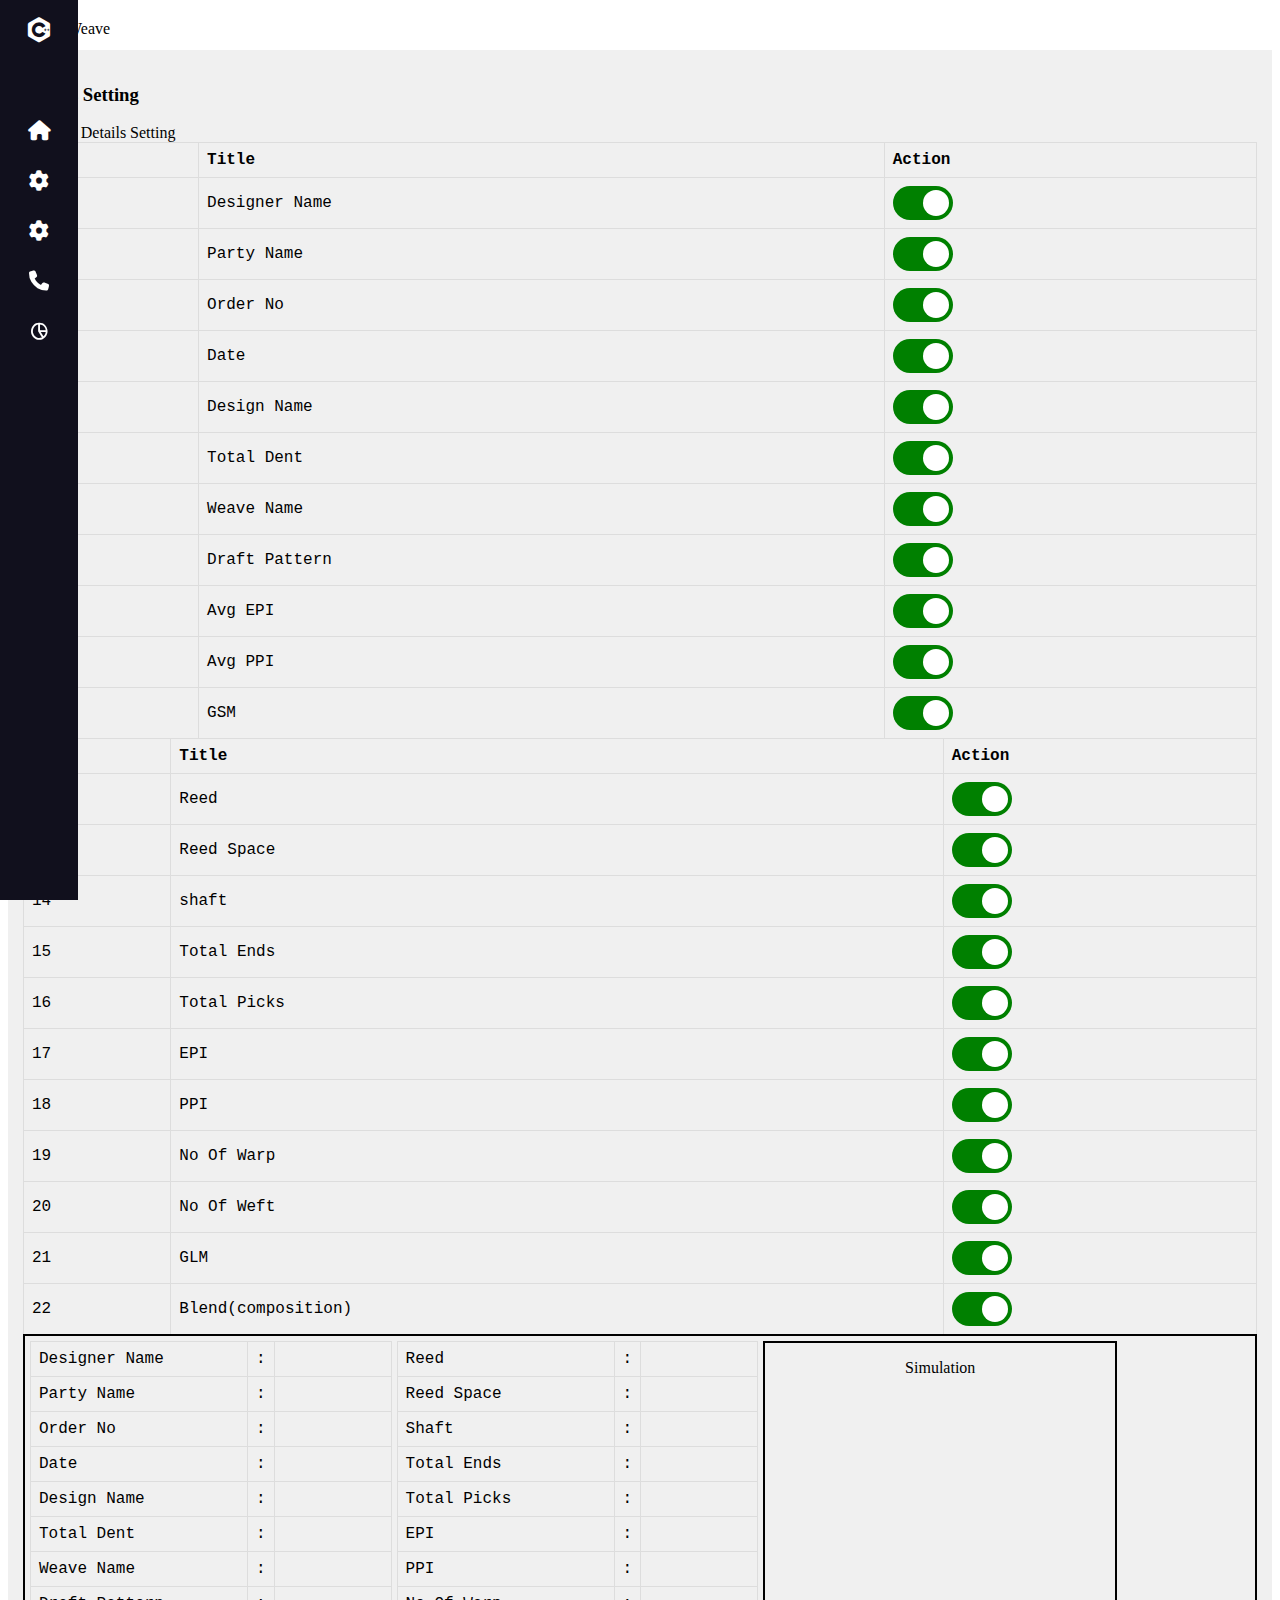
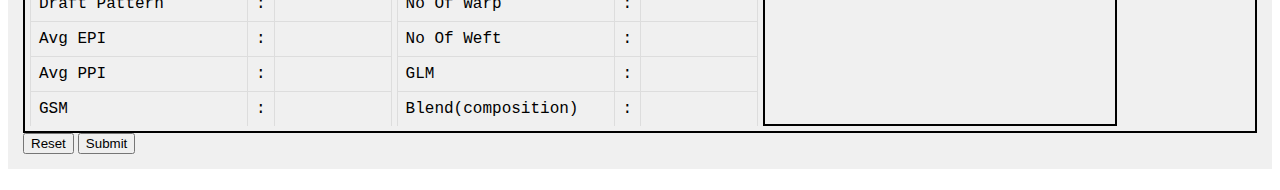
<file: details-setting.html>
<!DOCTYPE html>
<html lang="en">

<head>
    <meta charset="UTF-8" />
    <meta name="viewport" content="width=device-width, initial-scale=1.0" />
    <link rel="icon" type="image/x-icon" href="maxweavefev.ico" />
    <link rel="stylesheet" href="https://cdnjs.cloudflare.com/ajax/libs/font-awesome/6.4.0/css/all.min.css" />
    <link href="https://unpkg.com/boxicons@2.0.7/css/boxicons.min.css" rel="stylesheet" />

    <link rel="stylesheet" href="css/sidebar.css" />
    <link rel="stylesheet" href="css/details-setting.css" />
    <link rel="stylesheet" href="css/table.css" />
    <link rel="stylesheet" href="css/switch.css" />
    <title>Profile</title>
</head>

<body>
    <script src="details-setting.js" defer></script>
    <div class="details-setting">
        <div class="sidebar close">
            <div class="logo-details">
                <i class='bx bxl-c-plus-plus'></i>
                <span class="logo_name">Max Weave</span>
            </div>
            <ul class="nav-links">
                <li>
                    <a href="/" class="text-black">
                        <i class="fa-solid fa-home"></i>
                        <span class="link_name">Home</span>
                    </a>
                </li>
                <li>
                    <div class="iocn-link">
                        <a href="#">
                            <i class='fa-solid fa-cog'></i>
                            <span class="link_name">Account</span>
                        </a>
                        <i class='bx bxs-chevron-down arrow'></i>
                    </div>
                    <ul class="sub-menu">
                        <li><a class="link_name">Account</a></li>
                        <li><a href="profile.html">Profile</a></li>
                        <li><a href="subscription.html">Subscription</a></li>
                        <li><a href="devices.html">Device</a></li>
                    </ul>
                </li>
                <li>
                    <div class="iocn-link">
                        <a href="#">
                            <i class='fa-solid fa-cog'></i>
                            <span class="link_name">Setting</span>
                        </a>
                        <i class='bx bxs-chevron-down arrow'></i>
                    </div>
                    <ul class="sub-menu">
                        <li><a class="link_name">Design Setting</a></li>
                        <li><a href="general-setting.html">Genaral</a></li>
                        <li><a href="layoutsetting.html">Layout</a></li>
                        <li><a class="link_name">Data Sheets</a></li>
                        <li><a href="title.html">Title</a></li>
                        <li><a href="details-setting.html">Details</a></li>
                        <li><a href="simulation-setting.html">Simulation</a></li>
                        <li><a href="warp-weft-pattern.html">Warp/Weft Pattern</a></li>
                    </ul>
                </li>
                <li>
                    <div class="iocn-link">
                        <a href="#">
                            <i class='fa-solid fa-phone'></i>
                            <span class="link_name">Supports</span>
                        </a>
                        <i class='bx bxs-chevron-down arrow'></i>
                    </div>
                    <ul class="sub-menu">
                        <li><a class="link_name" href="#">Supports</a></li>
                        <li><a href="#">create supports</a></li>
                    </ul>
                </li>
                <li>
                    <a href="#">
                        <i class='bx bx-pie-chart-alt-2'></i>
                        <span class="link_name">Store</span>
                    </a>
                    <ul class="sub-menu blank">
                        <li><a class="link_name" href="#">Store</a></li>
                    </ul>
                </li>

                <li>
                    <div class="profile-details">
                        <div class="profile-content">
                            <!-- <img src="image/profile.jpg" alt="profileImg"> -->
                        </div>
                        <div class="name-job">
                            <div class="profile_name">User Name</div>
                        </div>
                        <i class='bx bx-log-out'></i>
                    </div>
                </li>
        </div>
        <div class="right">
            <div class="navbar">
                <header>
                    <nav>
                        <i class="fa fa-bars icon"></i>
                        <span>Max Weave</span>
                    </nav>
                </header>
            </div>


            <div class="page-content">
                <div class="page-heading">
                    <h3>Details Setting</h3>
                </div>
                <div class="breadcrumb">
                    <span>Setting / Details Setting</span>
                </div>
                <div class="contents">
                    <div>
                        <table>
                            <tr>
                                <th>No</th>
                                <th>Title</th>
                                <th>Action</th>
                            </tr>
                            <tr>
                                <td>1</td>
                                <td>Designer Name</td>
                                <td> <label class="switch">
                                        <input type="checkbox" id="cbdesigner-name" checked>
                                        <span class="slider round"></span>
                                    </label></td>
                            </tr>
                            <tr>
                                <td>2</td>
                                <td>Party Name</td>
                                <td> <label class="switch">
                                        <input type="checkbox" id="cbparty-name" checked>
                                        <span class="slider round"></span>
                                    </label>
                                </td>
                            </tr>

                            <tr>
                                <td>3</td>
                                <td>Order No</td>
                                <td>
                                    <label class="switch">
                                        <input type="checkbox" id="cborder-no" checked>
                                        <span class="slider round"></span>
                                    </label>
                                </td>
                            </tr>
                            <tr>
                                <td>4</td>
                                <td>Date</td>
                                <td>
                                    <label class="switch">
                                        <input type="checkbox" id="cbdate" checked>
                                        <span class="slider round"></span>
                                    </label>
                                </td>
                            </tr>
                            <tr>
                                <td>5</td>
                                <td>Design Name</td>
                                <td>
                                    <label class="switch">
                                        <input type="checkbox" id="cbdesign-name" checked>
                                        <span class="slider round"></span>
                                    </label>
                                </td>
                            </tr>
                            <tr>
                                <td>6</td>
                                <td>Total Dent</td>
                                <td>
                                    <label class="switch">
                                        <input type="checkbox" id="cbtotal-dent" checked>
                                        <span class="slider round"></span>
                                    </label>
                                </td>
                            </tr>
                            <tr>
                                <td>7</td>
                                <td>Weave Name</td>
                                <td>
                                    <label class="switch">
                                        <input type="checkbox" id="cbweave-name" checked>
                                        <span class="slider round"></span>
                                    </label>
                                </td>
                            </tr>
                            <tr>
                                <td>8</td>
                                <td>Draft Pattern</td>
                                <td>
                                    <label class="switch">
                                        <input type="checkbox" id="cbdraft-pattern" checked>
                                        <span class="slider round"></span>
                                    </label>
                                </td>
                            </tr>
                            <tr>
                                <td>9</td>
                                <td>Avg EPI</td>
                                <td>
                                    <label class="switch">
                                        <input type="checkbox" id="cbavg-EPI" checked>
                                        <span class="slider round"></span>
                                    </label>
                                </td>
                            </tr>
                            <tr>
                                <td>10</td>
                                <td>Avg PPI</td>
                                <td>
                                    <label class="switch">
                                        <input type="checkbox" id="cbavg-PPI" checked>
                                        <span class="slider round"></span>
                                    </label>
                                </td>
                            </tr>
                            <tr>
                                <td>11</td>
                                <td>GSM</td>
                                <td>
                                    <label class="switch">
                                        <input type="checkbox" id="cbgsm" checked>
                                        <span class="slider round"></span>
                                    </label>
                                </td>
                            </tr>
                        </table>
                    </div>
                    <div>
                        <table>
                            <tr>
                                <th>No</th>
                                <th>Title</th>
                                <th>Action</th>
                            </tr>
                            <tr>
                                <td>12</td>
                                <td>Reed</td>
                                <td> <label class="switch">
                                        <input type="checkbox" id="cbreed" checked>
                                        <span class="slider round"></span>
                                    </label></td>
                            </tr>
                            <tr>
                                <td>13</td>
                                <td>Reed Space</td>
                                <td> <label class="switch">
                                        <input type="checkbox" id="cbreed-space" checked>
                                        <span class="slider round"></span>
                                    </label>
                                </td>
                            </tr>

                            <tr>
                                <td>14</td>
                                <td>shaft</td>
                                <td>
                                    <label class="switch">
                                        <input type="checkbox" id="cbshaft" checked>
                                        <span class="slider round"></span>
                                    </label>
                                </td>
                            </tr>
                            <tr>
                                <td>15</td>
                                <td>Total Ends</td>
                                <td>
                                    <label class="switch">
                                        <input type="checkbox" id="cbtotal-ends" checked>
                                        <span class="slider round"></span>
                                    </label>
                                </td>
                            </tr>
                            <tr>
                                <td>16</td>
                                <td>Total Picks</td>
                                <td>
                                    <label class="switch">
                                        <input type="checkbox" id="cbtotal-picks" checked>
                                        <span class="slider round"></span>
                                    </label>
                                </td>
                            </tr>
                            <tr>
                                <td>17</td>
                                <td>EPI</td>
                                <td>
                                    <label class="switch">
                                        <input type="checkbox" id="cbepi" checked>
                                        <span class="slider round"></span>
                                    </label>
                                </td>
                            </tr>
                            <tr>
                                <td>18</td>
                                <td>PPI</td>
                                <td>
                                    <label class="switch">
                                        <input type="checkbox" id="cbppi" checked>
                                        <span class="slider round"></span>
                                    </label>
                                </td>
                            </tr>
                            <tr>
                                <td>19</td>
                                <td>No Of Warp</td>
                                <td>
                                    <label class="switch">
                                        <input type="checkbox" id="cbno-of-warp" checked>
                                        <span class="slider round"></span>
                                    </label>
                                </td>
                            </tr>
                            <tr>
                                <td>20</td>
                                <td>No Of Weft</td>
                                <td>
                                    <label class="switch">
                                        <input type="checkbox" id="cbno-of-weft" checked>
                                        <span class="slider round"></span>
                                    </label>
                                </td>
                            </tr>
                            <tr>
                                <td>21</td>
                                <td>GLM</td>
                                <td>
                                    <label class="switch">
                                        <input type="checkbox" id="cbglm" checked>
                                        <span class="slider round"></span>
                                    </label>
                                </td>
                            </tr>
                            <tr>
                                <td>22</td>
                                <td>Blend(composition)</td>
                                <td>
                                    <label class="switch">
                                        <input type="checkbox" id="cbblend" checked>
                                        <span class="slider round"></span>
                                    </label>
                                </td>
                            </tr>
                        </table>
                    </div>
                    <div class="preview">
                        <div>
                            <table class="print-details-table-container">
                                <tr class="designer-name">
                                    <td class="data-cell">Designer Name</td>
                                    <td>:</td>
                                    <td class="data-cell"></td>
                                </tr>
                                <tr class="party-name">
                                    <td class="data-cell">Party Name</td>
                                    <td>:</td>
                                    <td class="data-cell"></td>
                                </tr>
                                <tr class="order-no">
                                    <td class="data-cell">Order No</td>
                                    <td>:</td>
                                    <td class="data-cell"></td>
                                </tr>
                                <tr class="date">
                                    <td class="data-cell">Date</td>
                                    <td>:</td>
                                    <td class="data-cell"></td>
                                </tr>
                                <tr class="design-name">
                                    <td class="data-cell">Design Name</td>
                                    <td>:</td>
                                    <td class="data-cell"></td>
                                </tr>
                                <tr class="total-dent">
                                    <td class="data-cell">Total Dent</td>
                                    <td>:</td>
                                    <td class="data-cell"></td>
                                </tr>
                                <tr class="weave-name">
                                    <td class="data-cell">Weave Name</td>
                                    <td>:</td>
                                    <td class="data-cell"></td>
                                </tr>
                                <tr class="draft-pattern">
                                    <td class="data-cell">Draft Pattern</td>
                                    <td>:</td>
                                    <td class="data-cell"></td>
                                </tr>
                                <tr class="avg-EPI">
                                    <td class="data-cell">Avg EPI</td>
                                    <td>:</td>
                                    <td class="data-cell"></td>
                                </tr>
                                <tr class="avg-PPI">
                                    <td class="data-cell">Avg PPI</td>
                                    <td>:</td>
                                    <td class="data-cell"></td>
                                </tr>
                                <tr class="gsm">
                                    <td class="data-cell">GSM</td>
                                    <td>:</td>
                                    <td class="data-cell"></td>
                                </tr>
                        </table>
                        </div>

                        <div>
                            <table class="print-details-table-container">
                                    <tr class="reed">
                                        <td class="data-cell">Reed</td>
                                        <td>:</td>
                                        <td class="data-cell"></td>
                                    </tr>
                                    <tr class="reed-space">
                                        <td class="data-cell">Reed Space</td>
                                        <td>:</td>
                                        <td class="data-cell"></td>
                                    </tr>
                                    <tr class="shaft">
                                        <td class="data-cell">Shaft</td>
                                        <td>:</td>
                                        <td class="data-cell"></td>
                                    </tr>
                                    <tr class="total-ends">
                                        <td class="data-cell">Total Ends</td>
                                        <td>:</td>
                                        <td class="data-cell"></td>
                                    </tr>
                                    <tr class="total-picks">
                                        <td class="data-cell">Total Picks</td>
                                        <td>:</td>
                                        <td class="data-cell"></td>
                                    </tr>
                                    <tr class="epi">
                                        <td class="data-cell">EPI</td>
                                        <td>:</td>
                                        <td class="data-cell"></td>
                                    </tr>
                                    <tr class="ppi">
                                        <td class="data-cell">PPI</td>
                                        <td>:</td>
                                        <td class="data-cell"></td>
                                    </tr>
                                    <tr class="no-of-warp">
                                        <td class="data-cell">No Of Warp</td>
                                        <td>:</td>
                                        <td class="data-cell"></td>
                                    </tr>
                                    <tr class="no-of-weft">
                                        <td class="data-cell">No Of Weft</td>
                                        <td>:</td>
                                        <td class="data-cell"></td>
                                    </tr>
                                    <tr class="glm">
                                        <td class="data-cell">GLM</td>
                                        <td>:</td>
                                        <td class="data-cell"></td>
                                    </tr>
                                    <tr class="blend">
                                        <td class="data-cell"> Blend(composition)</td>
                                        <td>:</td>
                                        <td class="data-cell"></td>
                                    </tr>
                            </table>
                        </div>
                        <div class="simulation">
                            <p>Simulation</p>
                        </div>

                    </div>
                </div>
                <div class="button">
                    <button type="button">Reset</button>
                    <button type="button">Submit</button>
                </div>
            </div>
        </div>
    </div>
</body>

</html>
</file>
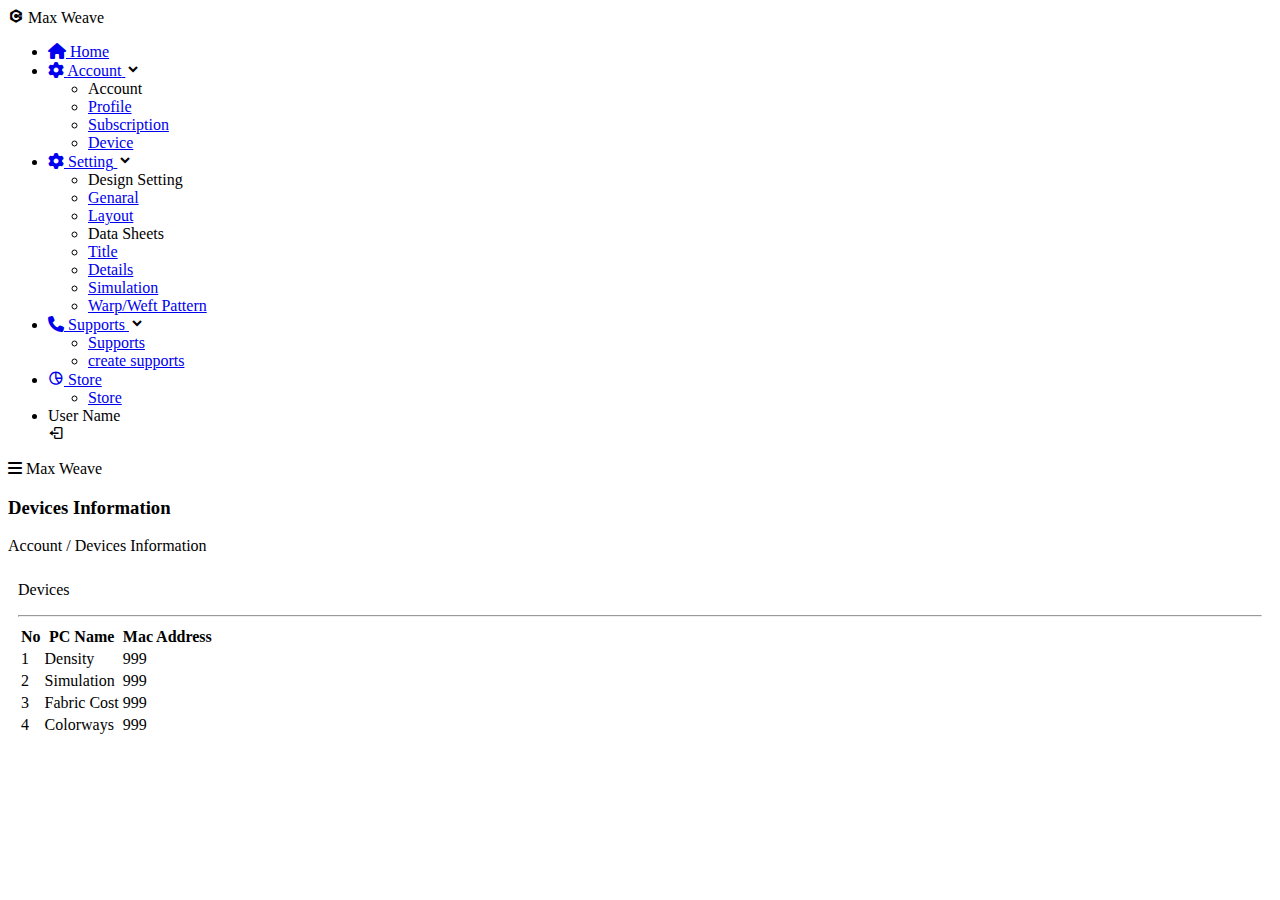
<file: devices.html>
<!DOCTYPE html>
<html lang="en">

<head>
    <meta charset="UTF-8" />
    <meta name="viewport" content="width=device-width, initial-scale=1.0" />
    <link rel="icon" type="image/x-icon" href="maxweavefev.ico" />
    <link rel="stylesheet" href="https://cdnjs.cloudflare.com/ajax/libs/font-awesome/6.4.0/css/all.min.css" />
    <link href="https://unpkg.com/boxicons@2.0.7/css/boxicons.min.css" rel="stylesheet" />
    <link rel="stylesheet" href="css/profile.css" />
    <title>Profile</title>
</head>

<body>
    <script src="sidebar.js" defer></script>
    <div class="profile">
        <div class="sidebar close">
            <div class="logo-details">
                <i class='bx bxl-c-plus-plus'></i>
                <span class="logo_name">Max Weave</span>
            </div>
            <ul class="nav-links">
                <li>
                    <a href="/" class="text-black">
                        <i class="fa-solid fa-home"></i>
                        <span class="link_name">Home</span>
                    </a>
                </li>
                <li>
                    <div class="iocn-link">
                        <a href="#">
                            <i class='fa-solid fa-cog'></i>
                            <span class="link_name">Account</span>
                        </a>
                        <i class='bx bxs-chevron-down arrow'></i>
                    </div>
                    <ul class="sub-menu">
                        <li><a class="link_name">Account</a></li>
                        <li><a href="profile.html">Profile</a></li>
                        <li><a href="subscription.html">Subscription</a></li>
                        <li><a href="devices.html">Device</a></li>
                    </ul>
                </li>
                <li>
                    <div class="iocn-link">
                        <a href="#">
                            <i class='fa-solid fa-cog'></i>
                            <span class="link_name">Setting</span>
                        </a>
                        <i class='bx bxs-chevron-down arrow'></i>
                    </div>
                    <ul class="sub-menu">
                        <li><a class="link_name">Design Setting</a></li>
                        <li><a href="general-setting.html">Genaral</a></li>
                        <li><a href="layoutsetting.html">Layout</a></li>
                        <li><a class="link_name">Data Sheets</a></li>
                        <li><a href="title.html">Title</a></li>
                        <li><a href="details-setting.html">Details</a></li>
                        <li><a href="simulation-setting.html">Simulation</a></li>
                        <li><a href="warp-weft-pattern.html">Warp/Weft Pattern</a></li>
                    </ul>
                </li>
                <li>
                    <div class="iocn-link">
                        <a href="#">
                            <i class='fa-solid fa-phone'></i>
                            <span class="link_name">Supports</span>
                        </a>
                        <i class='bx bxs-chevron-down arrow'></i>
                    </div>
                    <ul class="sub-menu">
                        <li><a class="link_name" href="#">Supports</a></li>
                        <li><a href="#">create supports</a></li>
                    </ul>
                </li>
                <li>
                    <a href="#">
                        <i class='bx bx-pie-chart-alt-2'></i>
                        <span class="link_name">Store</span>
                    </a>
                    <ul class="sub-menu blank">
                        <li><a class="link_name" href="#">Store</a></li>
                    </ul>
                </li>

                <li>
                    <div class="profile-details">
                        <div class="profile-content">
                            <!-- <img src="image/profile.jpg" alt="profileImg"> -->
                        </div>
                        <div class="name-job">
                            <div class="profile_name">User Name</div>
                        </div>
                        <i class='bx bx-log-out'></i>
                    </div>
                </li>
        </div>
        <div class="right">
            <div class="navbar">
                <header>
                    <nav>
                        <i class="fa fa-bars icon"></i>
                        <span>Max Weave</span>
                    </nav>
                </header>
            </div>


            <div class="page-content">
                <div class="page-heading">
                    <h3>Devices Information</h3>
                </div>
                <div class="breadcrumb">
                    <span>Account / Devices Information</span>
                </div>
                <div class="contents">
                    <p>Devices</p>
                    <hr />
                    <table>
                        <tr>
                            <th>No</th>
                            <th>PC Name</th> 
                            <th>Mac Address</th>
                        </tr>
                        <tr>
                            <td>1</td>
                            <td>Density</td>
                            <td>999</td>
                        </tr>
                        <tr>
                            <td>2</td>
                            <td>Simulation</td>
                            <td>999</td>
                        </tr>
                        <tr>
                            <td>3</td>
                            <td>Fabric Cost</td>
                            <td>999</td>
                        </tr>
                        <tr>
                            <td>4</td>
                            <td>Colorways</td>
                            <td>999</td>
                        </tr>
                    </table>
                </div>
            </div>
        </div>
    </div>
</body>

</html>
</file>
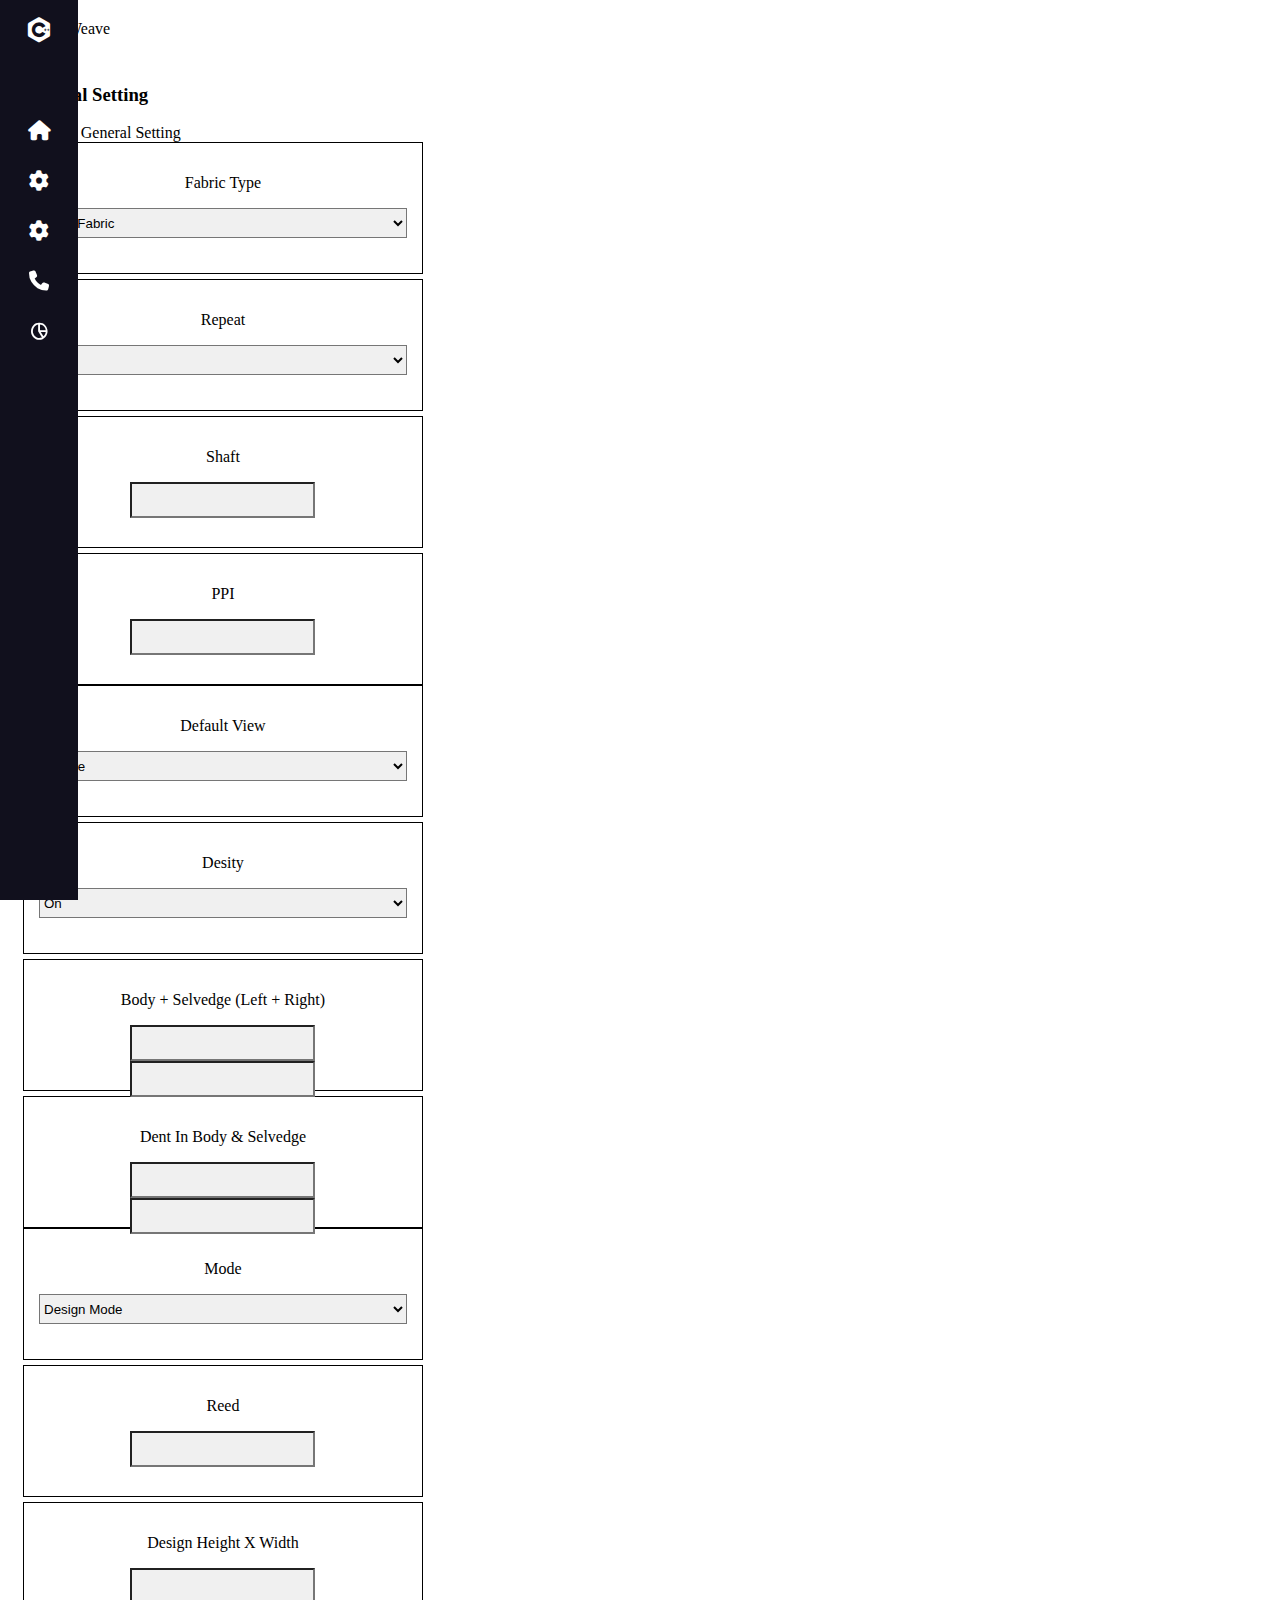
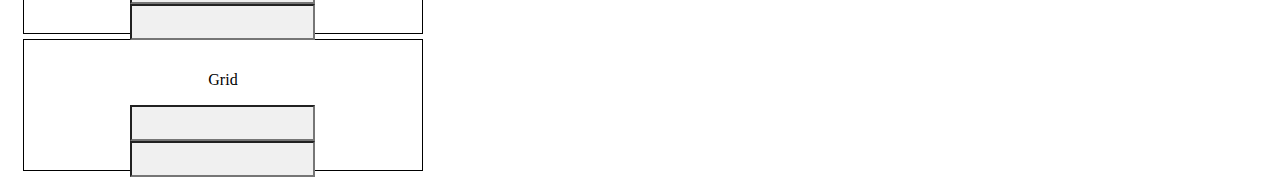
<file: general-setting.html>
<!DOCTYPE html>
<html lang="en">

<head>
    <meta charset="UTF-8" />
    <meta name="viewport" content="width=device-width, initial-scale=1.0" />
    <link rel="icon" type="image/x-icon" href="maxweavefev.ico" />
    <link rel="stylesheet" href="https://cdnjs.cloudflare.com/ajax/libs/font-awesome/6.4.0/css/all.min.css" />
    <link href="https://unpkg.com/boxicons@2.0.7/css/boxicons.min.css" rel="stylesheet" />

    <link rel="stylesheet" href="css/sidebar.css" />
    <link rel="stylesheet" href="css/general-setting.css" />
    <title>Profile</title>
</head>

<body>
    <script src="sidebar.js" defer></script>
    <div class="general-setting">
        <div class="sidebar close">
            <div class="logo-details">
                <i class='bx bxl-c-plus-plus'></i>
                <span class="logo_name">Max Weave</span>
            </div>
            <ul class="nav-links">
                <li>
                    <a href="/" class="text-black">
                        <i class="fa-solid fa-home"></i>
                        <span class="link_name">Home</span>
                    </a>
                </li>
                <li>
                    <div class="iocn-link">
                        <a href="#">
                            <i class='fa-solid fa-cog'></i>
                            <span class="link_name">Account</span>
                        </a>
                        <i class='bx bxs-chevron-down arrow'></i>
                    </div>
                    <ul class="sub-menu">
                        <li><a class="link_name">Account</a></li>
                        <li><a href="profile.html">Profile</a></li>
                        <li><a href="subscription.html">Subscription</a></li>
                        <li><a href="devices.html">Device</a></li>
                    </ul>
                </li>
                <li>
                    <div class="iocn-link">
                        <a href="#">
                            <i class='fa-solid fa-cog'></i>
                            <span class="link_name">Setting</span>
                        </a>
                        <i class='bx bxs-chevron-down arrow'></i>
                    </div>
                    <ul class="sub-menu">
                        <li><a class="link_name">Design Setting</a></li>
                        <li><a href="general-setting.html">Genaral</a></li>
                        <li><a href="layoutsetting.html">Layout</a></li>
                        <li><a class="link_name">Data Sheets</a></li>
                        <li><a href="title.html">Title</a></li>
                        <li><a href="details-setting.html">Details</a></li>
                        <li><a href="simulation-setting.html">Simulation</a></li>
                        <li><a href="warp-weft-pattern.html">Warp/Weft Pattern</a></li>
                    </ul>
                </li>
                <li>
                    <div class="iocn-link">
                        <a href="#">
                            <i class='fa-solid fa-phone'></i>
                            <span class="link_name">Supports</span>
                        </a>
                        <i class='bx bxs-chevron-down arrow'></i>
                    </div>
                    <ul class="sub-menu">
                        <li><a class="link_name" href="#">Supports</a></li>
                        <li><a href="#">create supports</a></li>
                    </ul>
                </li>
                <li>
                    <a href="#">
                        <i class='bx bx-pie-chart-alt-2'></i>
                        <span class="link_name">Store</span>
                    </a>
                    <ul class="sub-menu blank">
                        <li><a class="link_name" href="#">Store</a></li>
                    </ul>
                </li>

                <li>
                    <div class="profile-details">
                        <div class="profile-content">
                            <!-- <img src="image/profile.jpg" alt="profileImg"> -->
                        </div>
                        <div class="name-job">
                            <div class="profile_name">User Name</div>
                        </div>
                        <i class='bx bx-log-out'></i>
                    </div>
                </li>
        </div>
        <div class="right">
            <div class="navbar">
                <header>
                    <nav>
                        <i class="fa fa-bars icon"></i>
                        <span>Max Weave</span>
                    </nav>
                </header>
            </div>


            <div class="page-content">
                <div class="page-heading">
                    <h3>General Setting</h3>
                </div>
                <div class="breadcrumb">
                    <span>Setting / General Setting</span>
                </div>
                <form id="setting-design-general-form">
                <div class="contents" style="width: 1200px;">
                    <div class="flex-width">
                        <div class="box align-center">
                            <p>Fabric Type</p>
                            <select class="select-decorder">
                                <option>Plain Fabric</option>
                            </select>
                        </div>
                        <div class="box align-center margintop">
                            <p>Repeat</p>
                            <select class="select-decorder">
                                <option>On</option>
                                <option>Off</option>
                            </select>
                            <!-- <input type="number" min="0" name="design-height" id="design-height"> -->
                            <!-- <input type="number" min="0" name="design-width" id="design-width"> -->
                        </div>
                        <div class="grid box align-center margintop">
                            <p>Shaft</p>
                            <input class="input-decorder"/>
                            
                        </div>
                        <div class="default-view box align-center margintop">
                            <p>PPI</p>
                            <input class="input-decorder"/>
                        </div>
                    </div>
                    <div class="flex-width">
                        <div class="design-h-w  box align-center">
                            <p>Default View</p>
                            <select class="select-decorder">
                                <option>Weave</option>
                            </select>
                        </div>
                        <div class="design-h-w box align-center margintop">
                            <p>Desity</p>
                            <select class="select-decorder">
                                <option>On</option>
                                <option>Off</option>
                            </select>
                        </div>
                        <div class="box align-center margintop">
                            <p>Body + Selvedge (Left + Right)</p>
                            <input class="input-decorder"/>
                            <input class="input-decorder"/>                            
                        </div>
                        <div class="box align-center margintop">
                            <p>Dent In Body & Selvedge</p>
                            <input class="input-decorder"/>
                            <input class="input-decorder"/>
                        </div>
                    </div>
                    <div class="flex-width">
                        <div class="box align-center">
                            <p>Mode</p>
                            <select class="select-decorder">
                                <option>Design Mode</option>
                            </select>

                        </div>
                        <div class="box align-center margintop">
                            <p>Reed</p>
                            <input class="input-decorder"/>
                        </div>
                        <div class="box align-center margintop">
                            <p>Design Height X Width</p>
                            <input class="input-decorder"/>
                            <input class="input-decorder"/>
                        </div>
                        <div class="box align-center margintop">
                            <p>Grid</p>
                            <input class="input-decorder"/>
                            <input class="input-decorder"/>
                        </div>
                    </div>
                </div>
                </form>
                <!-- <div class="button">
                    <button type="button">Reset</button>                    
                    <button type="button">Submit</button>                    
                </div> -->
            </div>
        </div>

    </div>
</body>

</html>
</file>
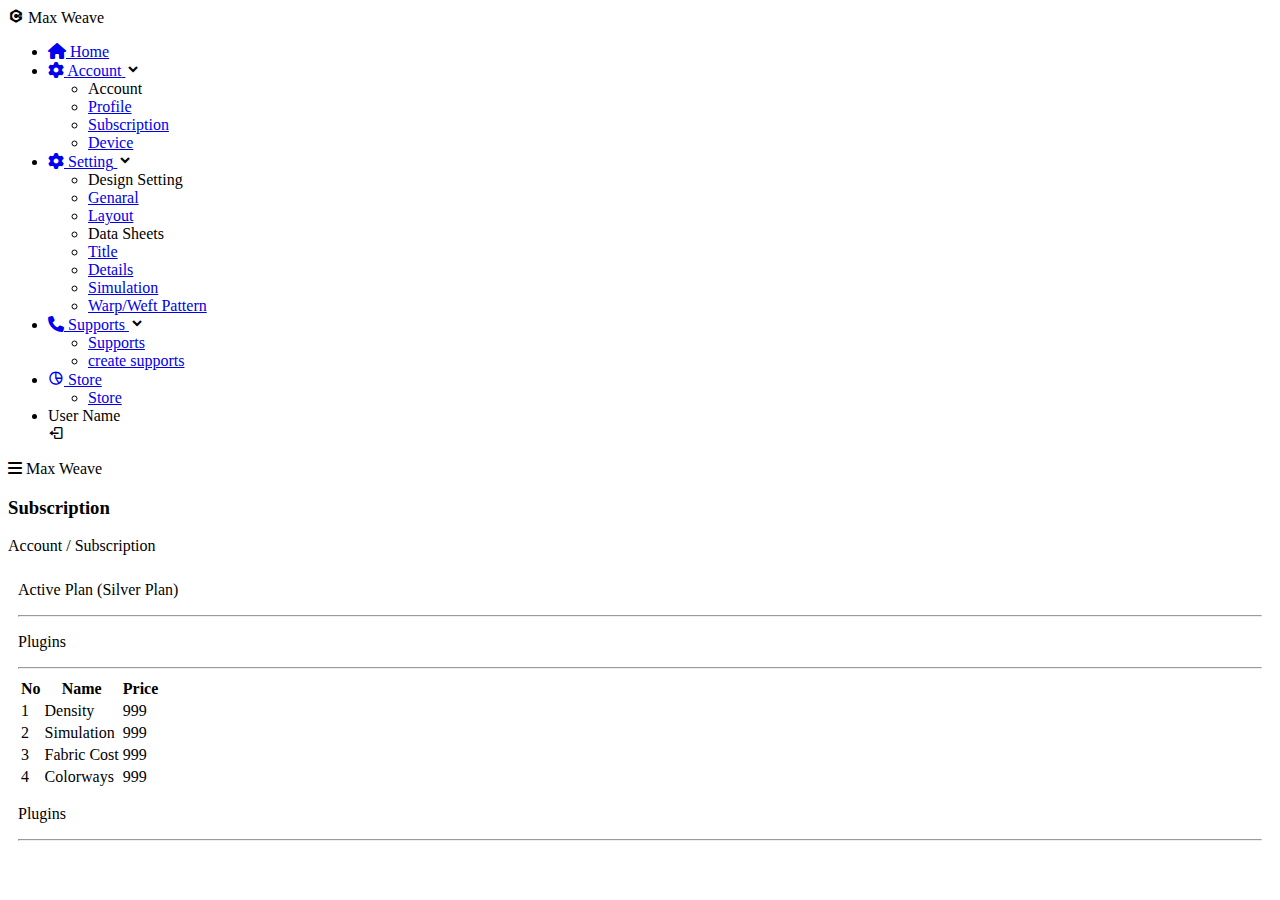
<file: subscription.html>
<!DOCTYPE html>
<html lang="en">

<head>
    <meta charset="UTF-8" />
    <meta name="viewport" content="width=device-width, initial-scale=1.0" />
    <link rel="icon" type="image/x-icon" href="maxweavefev.ico" />
    <link rel="stylesheet" href="https://cdnjs.cloudflare.com/ajax/libs/font-awesome/6.4.0/css/all.min.css" />
    <link href="https://unpkg.com/boxicons@2.0.7/css/boxicons.min.css" rel="stylesheet" />
    <link rel="stylesheet" href="css/profile.css" />
    <title>Profile</title>
</head>

<body>
    <script src="sidebar.js" defer></script>
    <div class="profile">
        <div class="sidebar close">
            <div class="logo-details">
                <i class='bx bxl-c-plus-plus'></i>
                <span class="logo_name">Max Weave</span>
            </div>
            <ul class="nav-links">
                <li>
                    <a href="/" class="text-black">
                        <i class="fa-solid fa-home"></i>
                        <span class="link_name">Home</span>
                    </a>
                </li>
                <li>
                    <div class="iocn-link">
                        <a href="#">
                            <i class='fa-solid fa-cog'></i>
                            <span class="link_name">Account</span>
                        </a>
                        <i class='bx bxs-chevron-down arrow'></i>
                    </div>
                    <ul class="sub-menu">
                        <li><a class="link_name">Account</a></li>
                        <li><a href="profile.html">Profile</a></li>
                        <li><a href="subscription.html">Subscription</a></li>
                        <li><a href="devices.html">Device</a></li>
                    </ul>
                </li>
                <li>
                    <div class="iocn-link">
                        <a href="#">
                            <i class='fa-solid fa-cog'></i>
                            <span class="link_name">Setting</span>
                        </a>
                        <i class='bx bxs-chevron-down arrow'></i>
                    </div>
                    <ul class="sub-menu">
                        <li><a class="link_name">Design Setting</a></li>
                        <li><a href="general-setting.html">Genaral</a></li>
                        <li><a href="layoutsetting.html">Layout</a></li>
                        <li><a class="link_name">Data Sheets</a></li>
                        <li><a href="title.html">Title</a></li>
                        <li><a href="details-setting.html">Details</a></li>
                        <li><a href="simulation-setting.html">Simulation</a></li>
                        <li><a href="warp-weft-pattern.html">Warp/Weft Pattern</a></li>
                    </ul>
                </li>
                <li>
                    <div class="iocn-link">
                        <a href="#">
                            <i class='fa-solid fa-phone'></i>
                            <span class="link_name">Supports</span>
                        </a>
                        <i class='bx bxs-chevron-down arrow'></i>
                    </div>
                    <ul class="sub-menu">
                        <li><a class="link_name" href="#">Supports</a></li>
                        <li><a href="#">create supports</a></li>
                    </ul>
                </li>
                <li>
                    <a href="#">
                        <i class='bx bx-pie-chart-alt-2'></i>
                        <span class="link_name">Store</span>
                    </a>
                    <ul class="sub-menu blank">
                        <li><a class="link_name" href="#">Store</a></li>
                    </ul>
                </li>

                <li>
                    <div class="profile-details">
                        <div class="profile-content">
                            <!-- <img src="image/profile.jpg" alt="profileImg"> -->
                        </div>
                        <div class="name-job">
                            <div class="profile_name">User Name</div>

                        </div>
                        <i class='bx bx-log-out'></i>
                    </div>
                </li>
        </div>
        <div class="right">
            <div class="navbar">
                <header>
                    <nav>
                        <i class="fa fa-bars icon"></i>
                        <span>Max Weave</span>
                    </nav>
                </header>
            </div>


            <div class="page-content">
                <div class="page-heading">
                    <h3>Subscription</h3>
                </div>
                <div class="breadcrumb">
                    <span>Account / Subscription</span>
                </div>
                <div class="contents">
                    <p>Active Plan (Silver Plan)</p>
                    <hr />
                    <p>Plugins</p>
                    <hr />
                    <table>
                        <tr>
                            <th>No</th>
                            <th>Name</th> 
                            <th>Price</th>
                        </tr>
                        <tr>
                            <td>1</td>
                            <td>Density</td>
                            <td>999</td>
                        </tr>
                        <tr>
                            <td>2</td>
                            <td>Simulation</td>
                            <td>999</td>
                        </tr>
                        <tr>
                            <td>3</td>
                            <td>Fabric Cost</td>
                            <td>999</td>
                        </tr>
                        <tr>
                            <td>4</td>
                            <td>Colorways</td>
                            <td>999</td>
                        </tr>
                    </table>
                    <p>Plugins</p>
                    <hr />
                   
                </div>
            </div>
        </div>

    </div>
</body>

</html>
</file>
<file: css/sidebar.css>
.page-content {
  padding: 15px;
}
.right {
  /* margin-left: 70px; */
}
.sidebar {
  position: fixed;
  top: 0;
  left: 0;
  height: 100%;
  width: 260px;
  background: #11101d;
  z-index: 100;
  transition: all 0.5s ease;
}
.sidebar.close {
  width: 78px;
}
.sidebar .logo-details {
  height: 60px;
  width: 100%;
  display: flex;
  align-items: center;
}
.sidebar .logo-details i {
  font-size: 30px;
  color: #fff;
  height: 50px;
  min-width: 78px;
  text-align: center;
  line-height: 50px;
}
.sidebar .logo-details .logo_name {
  font-size: 22px;
  color: #fff;
  font-weight: 600;
  transition: 0.3s ease;
  transition-delay: 0.1s;
}
.sidebar.close .logo-details .logo_name {
  transition-delay: 0s;
  opacity: 0;
  pointer-events: none;
}
.sidebar .nav-links {
  height: 100%;
  padding: 30px 0 150px 0;
  overflow: auto;
}
.sidebar.close .nav-links {
  overflow: visible;
}
.sidebar .nav-links::-webkit-scrollbar {
  display: none;
}
.sidebar .nav-links li {
  position: relative;
  list-style: none;
  transition: all 0.4s ease;
}
.sidebar .nav-links li:hover {
  background: #1d1b31;
}
.sidebar .nav-links li .iocn-link {
  display: flex;
  align-items: center;
  justify-content: space-between;
}
.sidebar.close .nav-links li .iocn-link {
  display: block;
}
.sidebar .nav-links li i {
  height: 50px;
  min-width: 78px;
  text-align: center;
  line-height: 50px;
  color: #fff;
  font-size: 20px;
  cursor: pointer;
  transition: all 0.3s ease;
}
.sidebar .nav-links li.showMenu i.arrow {
  transform: rotate(-180deg);
}
.sidebar.close .nav-links i.arrow {
  display: none;
}
.sidebar .nav-links li a {
  display: flex;
  align-items: center;
  text-decoration: none;
}
.sidebar .nav-links li a .link_name {
  font-size: 18px;
  font-weight: 400;
  color: #fff;
  transition: all 0.4s ease;
}
.sidebar.close .nav-links li a .link_name {
  opacity: 0;
  pointer-events: none;
}
.sidebar .nav-links li .sub-menu {
  padding: 6px 6px 14px 80px;
  margin-top: -10px;
  background: #1d1b31;
  display: none;
}
.sidebar .nav-links li.showMenu .sub-menu {
  display: block;
}
.sidebar .nav-links li .sub-menu a {
  color: #fff;
  font-size: 15px;
  padding: 5px 0;
  white-space: nowrap;
  opacity: 0.6;
  transition: all 0.3s ease;
}
.sidebar .nav-links li .sub-menu a:hover {
  opacity: 1;
}
.sidebar.close .nav-links li .sub-menu {
  position: absolute;
  left: 100%;
  top: -10px;
  margin-top: 0;
  padding: 10px 20px;
  border-radius: 0 6px 6px 0;
  opacity: 0;
  display: block;
  pointer-events: none;
  transition: 0s;
}
.sidebar.close .nav-links li:hover .sub-menu {
  top: 0;
  opacity: 1;
  pointer-events: auto;
  transition: all 0.4s ease;
}
.sidebar .nav-links li .sub-menu .link_name {
  display: none;
}
.sidebar.close .nav-links li .sub-menu .link_name {
  font-size: 18px;
  opacity: 1;
  display: block;
}
.sidebar .nav-links li .sub-menu.blank {
  opacity: 1;
  pointer-events: auto;
  padding: 3px 20px 6px 16px;
  opacity: 0;
  pointer-events: none;
}
.sidebar .nav-links li:hover .sub-menu.blank {
  top: 50%;
  transform: translateY(-50%);
}

.one {
  width: 80%;
  margin-left: 10%;
  background-color: black;
  height: 400px;
}

.sidebar .profile-details {
  position: fixed;
  bottom: 0;
  width: 260px;
  display: flex;
  align-items: center;
  justify-content: space-between;
  background: #1d1b31;
  padding: 12px 0;
  transition: all 0.5s ease;
}
.sidebar.close .profile-details {
  background: none;
}
.sidebar.close .profile-details {
  width: 78px;
}
.sidebar .profile-details .profile-content {
  display: flex;
  align-items: center;
}
.sidebar .profile-details img {
  height: 52px;
  width: 52px;
  object-fit: cover;
  border-radius: 16px;
  margin: 0 14px 0 12px;
  background: #1d1b31;
  transition: all 0.5s ease;
}
.sidebar.close .profile-details img {
  padding: 10px;
}
.sidebar .profile-details .profile_name,
.sidebar .profile-details .job {
  color: #fff;
  font-size: 18px;
  font-weight: 500;
  white-space: nowrap;
}
.sidebar.close .profile-details i,
.sidebar.close .profile-details .profile_name,
.sidebar.close .profile-details .job {
  display: none;
}
.sidebar .profile-details .job {
  font-size: 12px;
}
.home-section {
  position: relative;
  background: #e4e9f7;
  height: 100vh;
  left: 260px;
  width: calc(100% - 260px);
  transition: all 0.5s ease;
}
.sidebar.close ~ .home-section {
  left: 78px;
  width: calc(100% - 78px);
}
.home-section .home-content {
  height: 60px;
  display: flex;
  align-items: center;
}
.home-section .home-content .bx-menu,
.home-section .home-content .text {
  color: #11101d;
  font-size: 35px;
}
.home-section .home-content .bx-menu {
  margin: 0 15px;
  cursor: pointer;
}
.home-section .home-content .text {
  font-size: 26px;
  font-weight: 600;
}
@media (max-width: 420px) {
  .sidebar.close .nav-links li .sub-menu {
    display: none;
  }
}
.navbar {
  background-color: white;
  padding: 12px;
  align-items: center;
}

.navbar > header > nav {
  display: flex;
  flex-direction: row;
}
</file>
<file: css/details-setting.css>
.details-setting {
  background: rgb(240, 240, 240);
}

.account-subscription-contents .account-devices-contents {
  display: flex;
  flex-direction: column;
}

.details-setting-tables {
  display: flex;
  flex-direction: row;
  gap: 5px;
  /* justify-content: space-between; */
}

.details-setting-contents {
  height: 500px;
  overflow-y: scroll;
  margin-top: 10px;
  background-color: white;
  display: flex;
  flex-direction: column;
  gap: 5px;
  /* justify-content: space-between; */
}

.page-content {
  padding: 15px;
}

.preview {
  display: flex;
  flex-direction: row;
  gap: 5px;
  border: 2px solid black;
  padding: 5px;
}

.simulation {
  /* height: 250px; */
  width: 350px;
  border: 2px solid black;
  text-align: center;
}

/* tr:nth-child(even) {
  background-color: white !important;
} */


div.preview > div:nth-child(1) > table > tbody > tr > td:nth-child(1) {
  width: 200px !important;
}

div.preview > div:nth-child(1) > table > tbody > tr > td:nth-child(3) {
  width: 100px !important;
}
div.preview > div:nth-child(2) > table > tbody > tr > td:nth-child(1) {
  width: 200px !important;
}

div.preview > div:nth-child(2) > table > tbody > tr > td:nth-child(3) {
  width: 100px !important;
}
</file>
<file: css/table.css>
table {
  font-family: monospace, sans-serif;
  border-collapse: collapse;
  width: 100%;
}

td,
th {
  /* border: 1px solid #dddddd; */
  border-top: 1px solid #dddddd;
  border-right: 1px solid #dddddd;
  border-left: 1px solid #dddddd;
  text-align: left;
  padding: 8px;
}

/* tr:nth-child(even) {
    background-color: #dddddd;
  } */
</file>
<file: css/switch.css>
.switch {
    position: relative;
    display: inline-block;
    width: 60px;
    height: 34px;
  }
  
  /* Hide default HTML checkbox */
  .switch input {
    opacity: 0;
    width: 0;
    height: 0;
  }
  
  /* The slider */
  .slider {
    position: absolute;
    cursor: pointer;
    top: 0;
    left: 0;
    right: 0;
    bottom: 0;
    background-color: red;
    -webkit-transition: 0.4s;
    transition: 0.4s;
  }
  
  .slider:before {
    position: absolute;
    content: "";
    height: 26px;
    width: 26px;
    left: 4px;
    bottom: 4px;
    background-color: white;
    -webkit-transition: 0.4s;
    transition: 0.4s;
  }
  
  input:checked + .slider {
    background-color: green;
  }
  
  input:focus + .slider {
    box-shadow: 0 0 1px green;
  }
  
  input:checked + .slider:before {
    -webkit-transform: translateX(26px);
    -ms-transform: translateX(26px);
    transform: translateX(26px);
  }
  
  /* Rounded sliders */
  .slider.round {
    border-radius: 34px;
  }
  
  .slider.round:before {
    border-radius: 50%;
  }
</file>
<file: css/profile.css>
.card-personalinfo {
  /* margin-top: 10px; */
  display: flex;
  flex-direction: row;
  background-color: white;
  box-shadow: 10px 10px 55px 0px rgba(0, 0, 0, 0.22);
  -webkit-box-shadow: 10px 10px 55px 0px rgba(0, 0, 0, 0.22);
  -moz-box-shadow: 10px 10px 55px 0px rgba(0, 0, 0, 0.22);
  width: 500px;
}

.card-left {
  display: flex;
  flex-direction: row;
  border-right: 2px dotted black;
  align-self: center;
  gap: 10px;
}

.card-left-info>h3 {
  margin: 0;
}

.card-left-info>p {
  color: gray;
  font-weight: 600;
}

.card-left-image>img {
  height: 100px;
  width: 100px;
  border-radius: 50%;
}

.card-right {
  padding: 5px;
}

.contents {
  background: white;
  padding: 10px;
}

.company-info-form,
.profile-info-form,
.subscription-info-form {
  display: flex;
  flex-direction: row;
}

.company-info-form>div:first-child,
.profile-info-form>div:first-child,
.subscription-info-form>div:first-child {
  display: grid;
  grid-template-columns: 200px 300px;
  gap: 10px;
  padding: 10px;
}

input[id="profile-info-username"],
input[id="profile-info-email"],
input[id="profile-info-mobileno"],
input[id="profile-info-contactperson"],
input[id="profile-info-licenseno"],
input[id="company-info-companyname"],
input[id="company-info-companygst"],
textarea[id="company-info-companyaddress"],
input[id="company-info-state"],
input[id="company-info-city"],
input[id="company-info-postalcode"],
input[id="company-info-subscriberid"],
input[id="account-subscription-plan-name"],
input[id="account-subscription-renewal-date"],
input[id="company-info-partnername"],
input[id="company-info-partnermobileno"] {
  grid-column: 2;
  width: 200px;
}

label[for="profile-info-username"],
label[for="profile-info-email"],
label[for="profile-info-mobileno"],
label[for="profile-info-contactperson"],
label[for="profile-info-licenseno"],
label[for="company-info-companyname"],
label[for="company-info-companygst"],
label[for="company-info-companyaddress"],
label[for="company-info-state"],
label[for="company-info-city"],
label[for="company-info-postalcode"],
label[for="company-info-subscriberid"],
label[id="account-subscription-plan-name"],
label[id="account-subscription-renewal-date"],
label[for="company-info-partnername"],
label[for="company-info-partnermobileno"] {
  grid-column: 1;
  align-self: center;
  width: 200px;
}

#submenu-company-name {
  font-weight: bold;
}

.company-info-image,
.profile-info-image {
  padding: 15px;
  border: 2px solid black;
  align-self: center;
}
</file>
<file: css/general-setting.css>
.page-content {
  padding: 15px;
}

.design-general-contents {
  margin-top: 10px;
  width: 1275px;
  padding: 15px;
  display: flex;
  flex-direction: row;
  gap: 5px;
  justify-content: space-between;
}

.box {
  border: 1px solid black;
  height: 100px;
  padding: 15px;
  align-self: center;
}

.align-center {
  text-align: center;
}
.flex-width {
  width: 33.33%;
}

.margintop {
  margin-top: 5px;
}

.select-decorder {
  height: 30px;
  width: 100%;
  background-color: rgb(240, 240, 240);
}

.input-decorder {
  height: 30px;
  background-color: rgb(240, 240, 240);
}

.button {
  margin-top: 10px;
  text-align: center;
}

.button button {
  background-color: #444654;
  color: white;
  padding: 10px;
  border-radius: 10%;
  cursor: pointer;
}
</file>
